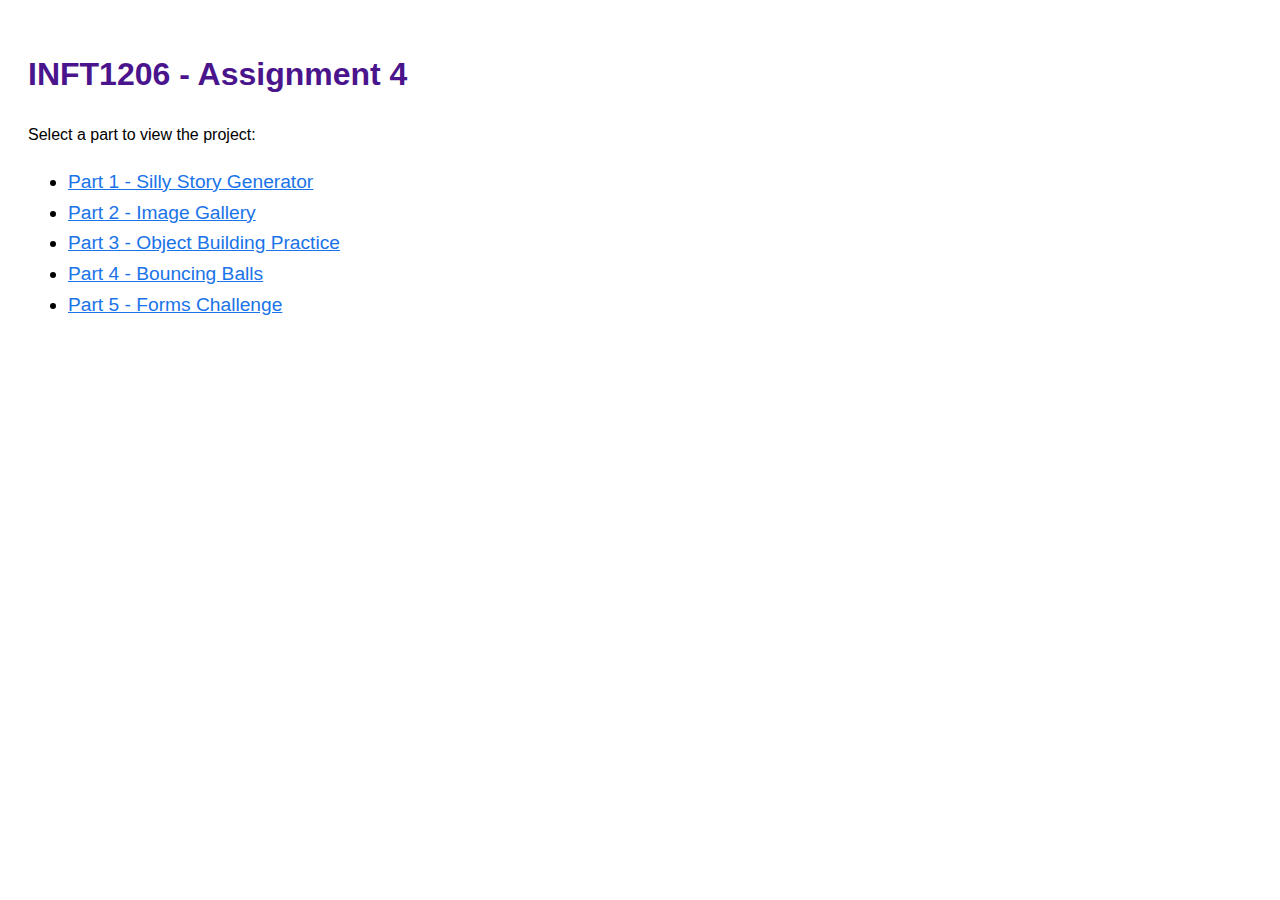
<file: index.html>
<!DOCTYPE html>
<html lang="en">
<head>
  <meta charset="UTF-8">
  <meta name="viewport" content="width=device-width, initial-scale=1.0">
  <title>INFT1206 Assignment 4</title>
  <style>
    body { font-family: Arial; padding: 20px; line-height: 1.6; }
    h1 { color: #4A148C; }
    ul { font-size: 1.2rem; }
    a { color: #1a73e8; }
  </style>
</head>
<body>

  <h1>INFT1206 - Assignment 4</h1>
  <p>Select a part to view the project:</p>

  <ul>
    <li><a href="Part1-SillyStory/index.html">Part 1 - Silly Story Generator</a></li>
    <li><a href="Part2-ImageGallery(Re-done)/index.html">Part 2 - Image Gallery</a></li>
    <li><a href="Part3-ObjectBuildingPractice/index.html">Part 3 - Object Building Practice</a></li>
    <li><a href="Part4-BouncingBalls/index.html">Part 4 - Bouncing Balls</a></li>
    <li><a href="Part5-FormsChallenge/index.html">Part 5 - Forms Challenge</a></li>
  </ul>

</body>
</html>
</file>
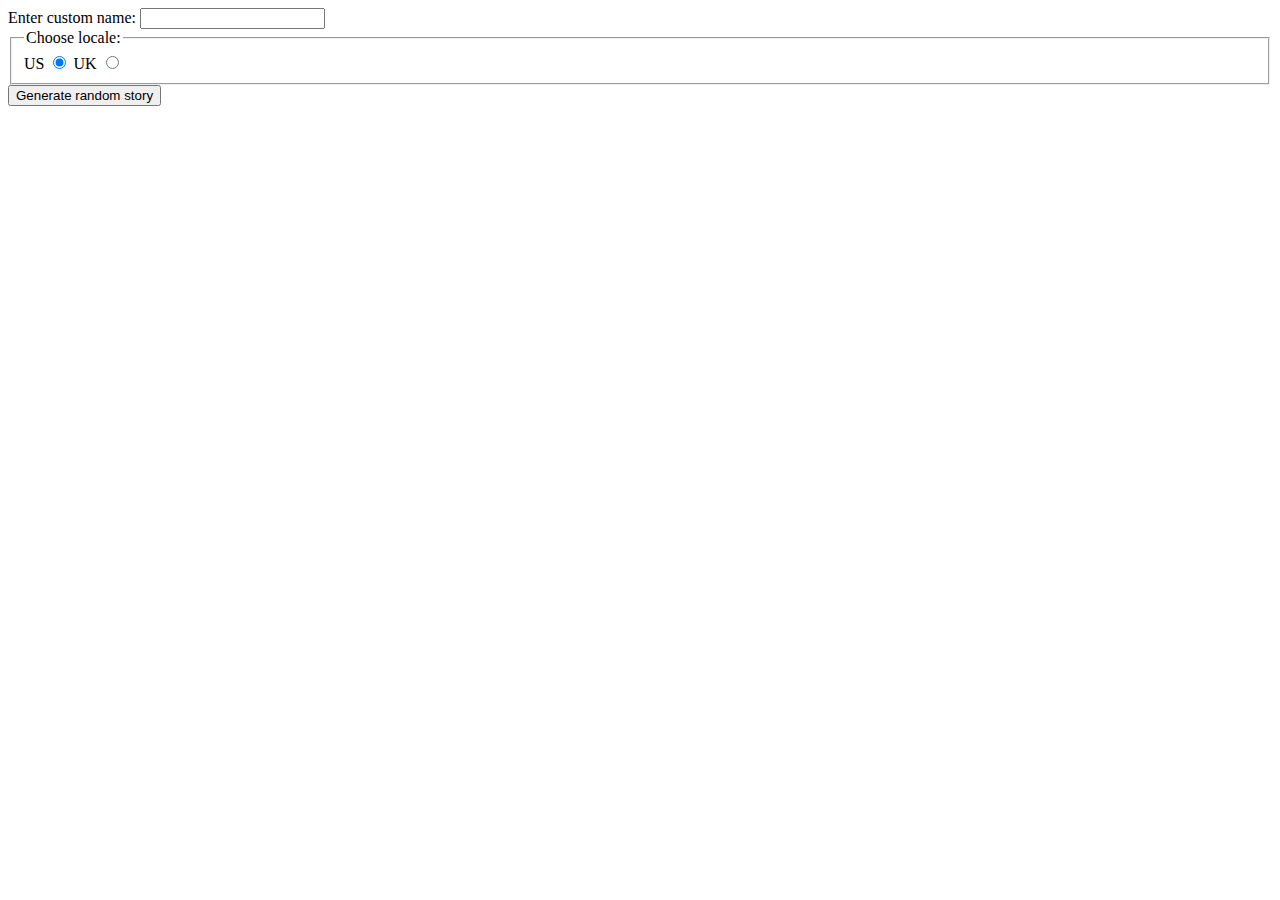
<file: Part1-SillyStory/Index.html>
<!--
Name: Hrigdev Magar
File: index.html
Date: 27 November 2025
Description: HTML page for the Silly Story Generator. It holds the input box, buttons, and story area that the JavaScript uses to create and display a random silly story.

-->

<!DOCTYPE html>
<html lang="en">
<head>
  <meta charset="utf-8">
  <title>Silly Story Generator</title>
</head>
<body>

  <div>
    <label for="custom-name">Enter custom name:</label>
    <input id="custom-name" type="text" placeholder="" />
  </div>

  <fieldset>
    <legend>Choose locale:</legend>
    <label for="us">US</label>
    <input id="us" type="radio" name="uk-us" value="us" checked />

    <label for="uk">UK</label>
    <input id="uk" type="radio" name="uk-us" value="uk" />
  </fieldset>

  <div>
    <button class="generate">Generate random story</button>
  </div>

  <!-- Thanks a lot to Willy Aguirre for his help with the code for this assessment -->
  <p class="story"></p>

  <script src="script.js"></script>
</body>
</html>
</file>
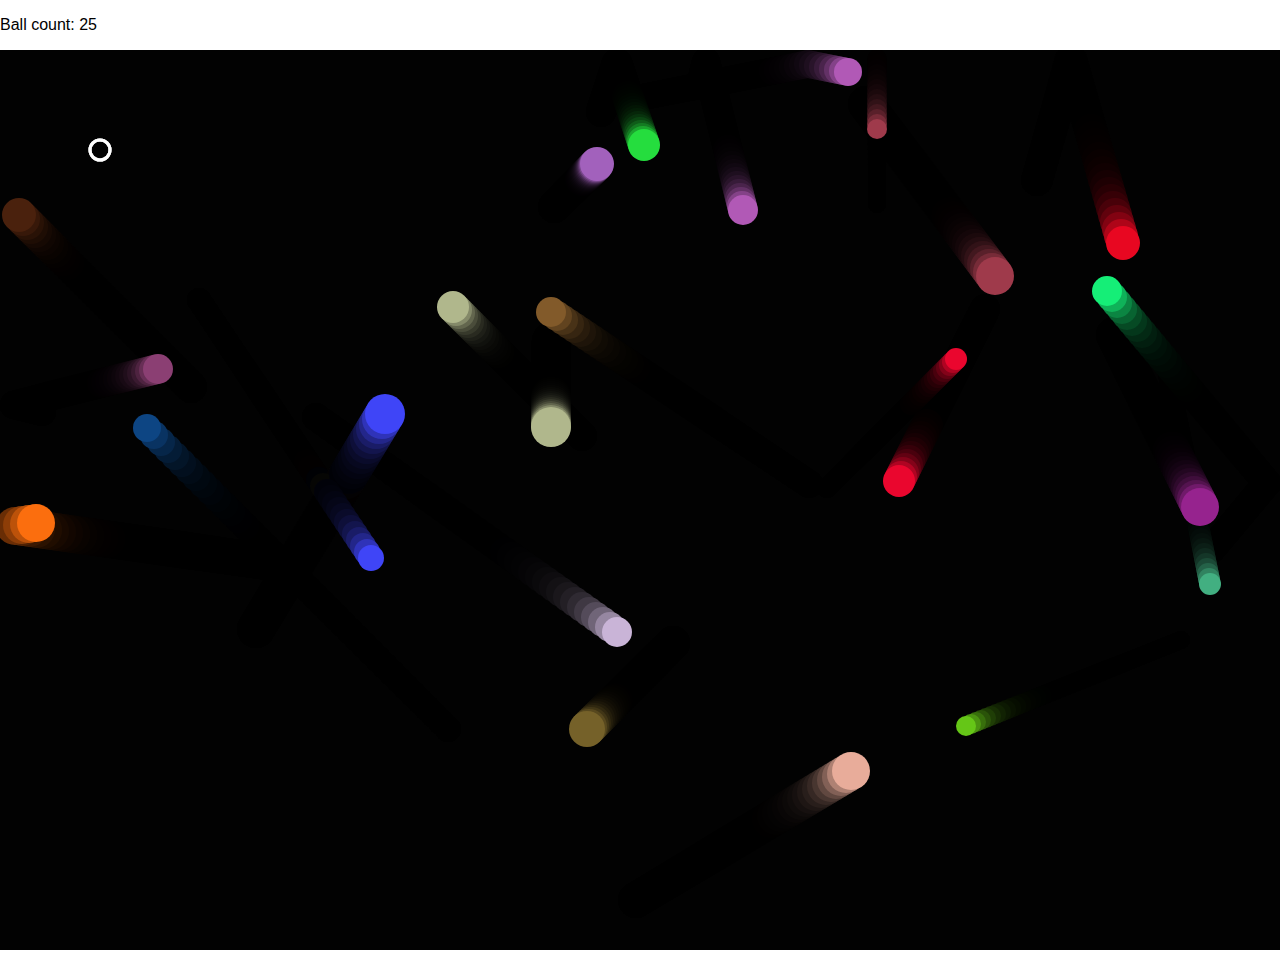
<file: Part4-BouncingBalls/index.html>
<!--
  Name: Hrigdev Thapa
  Date:2025/11/28
  Filename: index.html
  Description: This project creates an animated bouncing balls demo using HTML, CSS, and JavaScript.
  This version begins Part 4, adding new object features to the existing bouncing balls program.
-->

<!DOCTYPE html>
<html lang="en-US">
  <head>
    <meta charset="utf-8" />
    <meta name="viewport" content="width=device-width" />
    <title>Bouncing Balls — Part 4</title>
    <link rel="stylesheet" href="style.css" />
  </head>

  <body>
    <h1>Bouncing Balls</h1>
    <p>Ball count: <span id="ball-count">0</span></p>
    <canvas></canvas>

    <script src="main.js"></script>
    <script src="style.css"></script>
  </body>
</html>
</file>
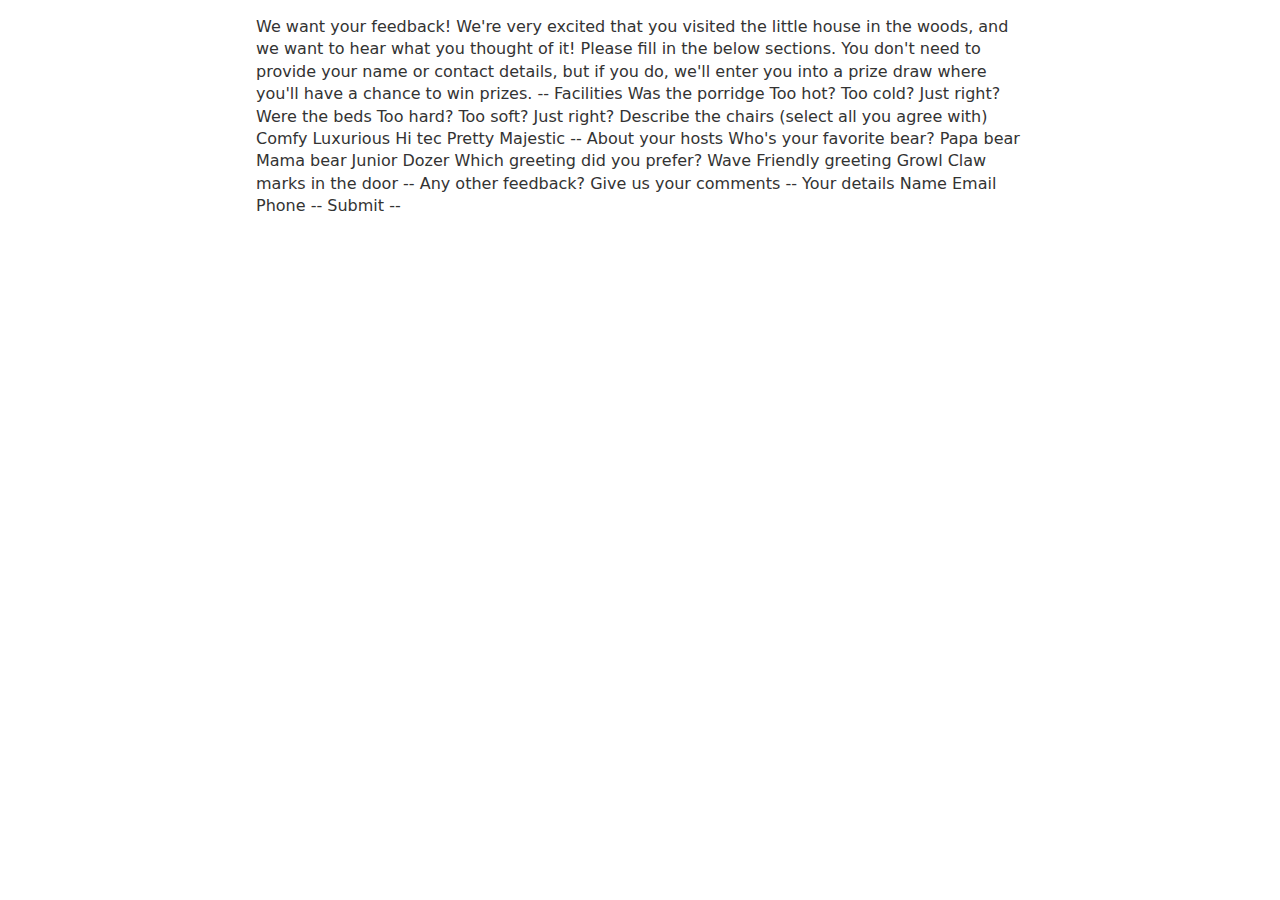
<file: Part5-FormsChallenge/index.html>
<!-- 
  Name: Hrigdev Thapa
  Date: 2025/11/28
  Filename: index.html
  Description: Basic HTML page for the feedback form challenge. Includes 
               all required text and form structure.
-->

<!doctype html>
<html lang="en">
  <head>
    <meta charset="utf-8" />
    <title>Forms challenge</title>
    <link href="style.css" rel="stylesheet" />
    <script defer src="index.js"></script>
  </head>
  <body>
    We want your feedback!

    We're very excited that you visited the little house in the woods,
    and we want to hear what you thought of it! Please fill in the below
    sections. You don't need to provide your name or contact details, but
    if you do, we'll enter you into a prize draw where you'll have a chance
    to win prizes.

    --

    Facilities

    Was the porridge
    Too hot?
    Too cold?
    Just right?

    Were the beds
    Too hard?
    Too soft?
    Just right?

    Describe the chairs (select all you agree with)
    Comfy
    Luxurious
    Hi tec
    Pretty
    Majestic

    --

    About your hosts

    Who's your favorite bear?
    Papa bear
    Mama bear
    Junior
    Dozer

    Which greeting did you prefer?
    Wave
    Friendly greeting
    Growl
    Claw marks in the door

    --

    Any other feedback?

    Give us your comments

    --

    Your details

    Name
    Email
    Phone

    --

    Submit

    --
  </body>
</html>
</file>
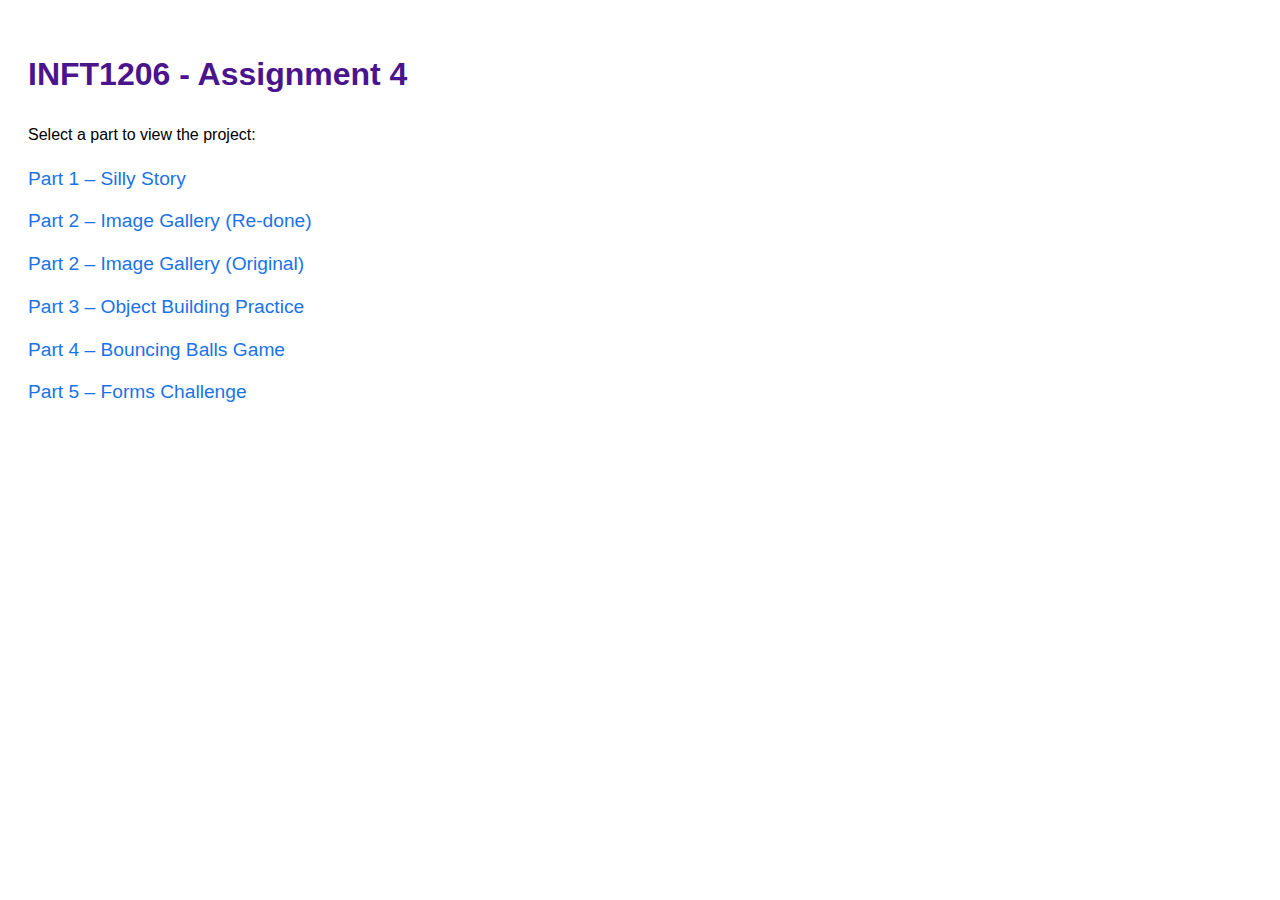
<file: 2index.html>
<!DOCTYPE html>
<html lang="en">
<head>
  <meta charset="UTF-8" />
  <meta name="viewport" content="width=device-width, initial-scale=1.0" />
  <title>INFT1206 Assignment 4</title>

  <style>
    body {
      font-family: Arial;
      padding: 20px;
      line-height: 1.6;
    }
    h1 {
      color: #4A148C;
    }
    a {
      display: block;
      margin: 12px 0;
      font-size: 1.2rem;
      color: #1a73e8;
      text-decoration: none;
    }
    a:hover {
      text-decoration: underline;
    }
  </style>
</head>

<body>

  <h1>INFT1206 - Assignment 4</h1>
  <p>Select a part to view the project:</p>

  <a href="Part1-SillyStory/index.html">Part 1 – Silly Story</a>
  <a href="Part2-ImageGallery(Re-done)/index.html">Part 2 – Image Gallery (Re-done)</a>
  <a href="Part2-ImageGallery/index.html">Part 2 – Image Gallery (Original)</a>
  <a href="Part3-ObjectBuildingPractice/index.html">Part 3 – Object Building Practice</a>
  <a href="Part4-BouncingBalls/index.html">Part 4 – Bouncing Balls Game</a>
  <a href="Part5-FormsChallenge/index.html">Part 5 – Forms Challenge</a>

</body>
</html>
</file>
<file: Part4-BouncingBalls/style.css>
html,
body {
  margin: 0;
}

html {
  font-family: "Helvetica Neue", Helvetica, Arial, sans-serif;
  height: 100%;
}

body {
  overflow: hidden;
  height: inherit;
}

h1 {
  font-size: 2rem;
  letter-spacing: -1px;
  position: absolute;
  margin: 0;
  top: -4px;
  right: 5px;

  color: transparent;
  text-shadow: 0 0 4px white;
}
</file>
<file: Part5-FormsChallenge/style.css>
/* Basic font styles */

body {
  background-color: white;
  color: #333333;
  font: 1em / 1.4 system-ui;
  padding: 1em;
  width: 800px;
  margin: 0 auto;
}

h1 {
  font-size: 2rem;
}

h2 {
  font-size: 1.6rem;
}

h1,
h2 {
  margin: 0 0 20px;
  color: purple;
}

* {
  box-sizing: border-box;
}

p {
  color: gray;
  margin: 0.5em 0;
}

/* Form structure */

fieldset {
  border: 0;
  padding: 0;
}

legend {
  padding-bottom: 10px;
  font-weight: bold;
}

fieldset,
.separator {
  margin-bottom: 20px;
}

.form-section {
  margin-bottom: 20px;
  padding: 20px;
}

img {
  max-width: 100%;
  height: 50px;
  margin: 20px 0;
}

/* Individual form items */

fieldset input {
  margin: 0 10px 0 0;
}

label {
  margin-right: 40px;
}

textarea {
  margin-top: 10px;
  padding: 5px;
  width: 100%;
  height: 200px;
}

.separator {
  display: flex;
}

.separator label {
  flex: 2;
}

.separator input,
.separator select {
  flex: 3;
  padding: 5px;
}

button {
  padding: 10px 20px;
  border-radius: 10px;
  border: 1px solid grey;
  background-color: #dddddd;
  width: 50%;
  margin: 0 auto;
  display: block;
}

button:hover,
button:focus {
  background-color: #eeeeee;
  cursor: pointer;
}
</file>
